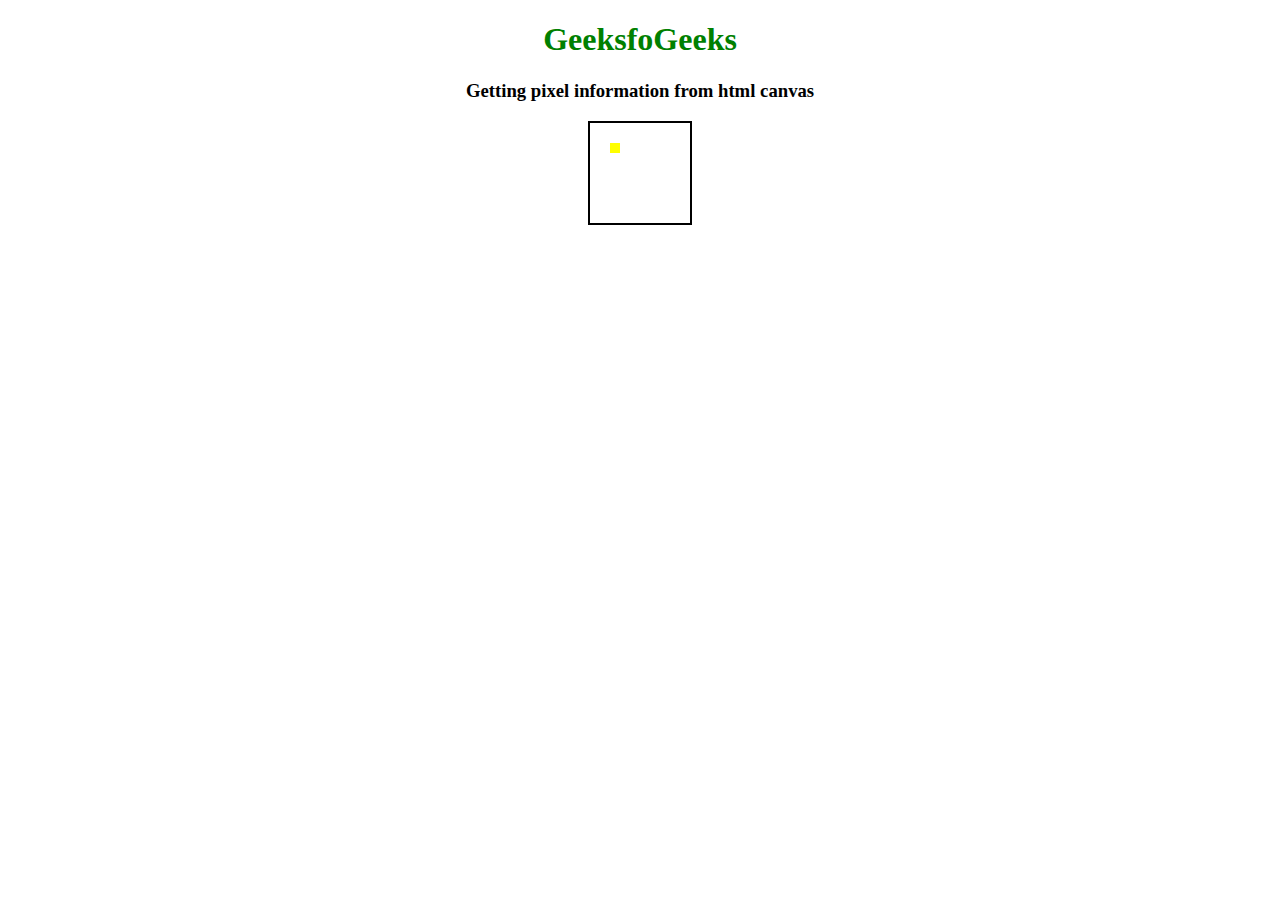
<file: colorPicker/colorCheck.html>
<!DOCTYPE html>
<html>

<head>
	<title>
		Getting pixel information
		from html canvas.
	</title>
</head>

<body>
	<center>
		<h1 style="color:green;">
			GeeksfoGeeks
		</h1>
		
		<h3>
			Getting pixel information
			from html canvas
		</h3>

		<canvas id="GFG" width="100" height="100"
			style="border:2px solid black;">
		</canvas>

		<script>
			
			// Retrieve canvas with id GFG,
			// and store it in a 
			var a = document.getElementById("GFG");

			// Retrieve a 2D context for the canvas
			var geeks = a.getContext("2d");

			// Set the filling style to red colour
			geeks.fillStyle = "yellow";

			/* Move the cursor to the (x,y) coordinate
			of (20,20) and then create a rectangle of
			height and width 60 */
			geeks.fillRect(20, 20, 10, 10);

			/* Define a function find(), that prints
			the colour/alpha information of the
			first pixel returned by getImageData()
			method */
			function find() {
				
				var ImageData = 
					geeks.getImageData(20, 20, 1,1);

				/* Stores the red color information of 
				the first pixel */
				red = ImageData.data[0];

				/* Stores the green color information of 
				the first pixel */
				green = ImageData.data[1];

				/* Stores the blue color information of 
				the first pixel */
				blue = ImageData.data[2];

				/* Stores the opacity of the first pixel */
				alpha = ImageData.data[3];
				console.log(red);
				console.log(green);
				console.log(blue);
				console.log(alpha);
			}
			find();
		</script>
	</center>
</body>

</html>
</file>
